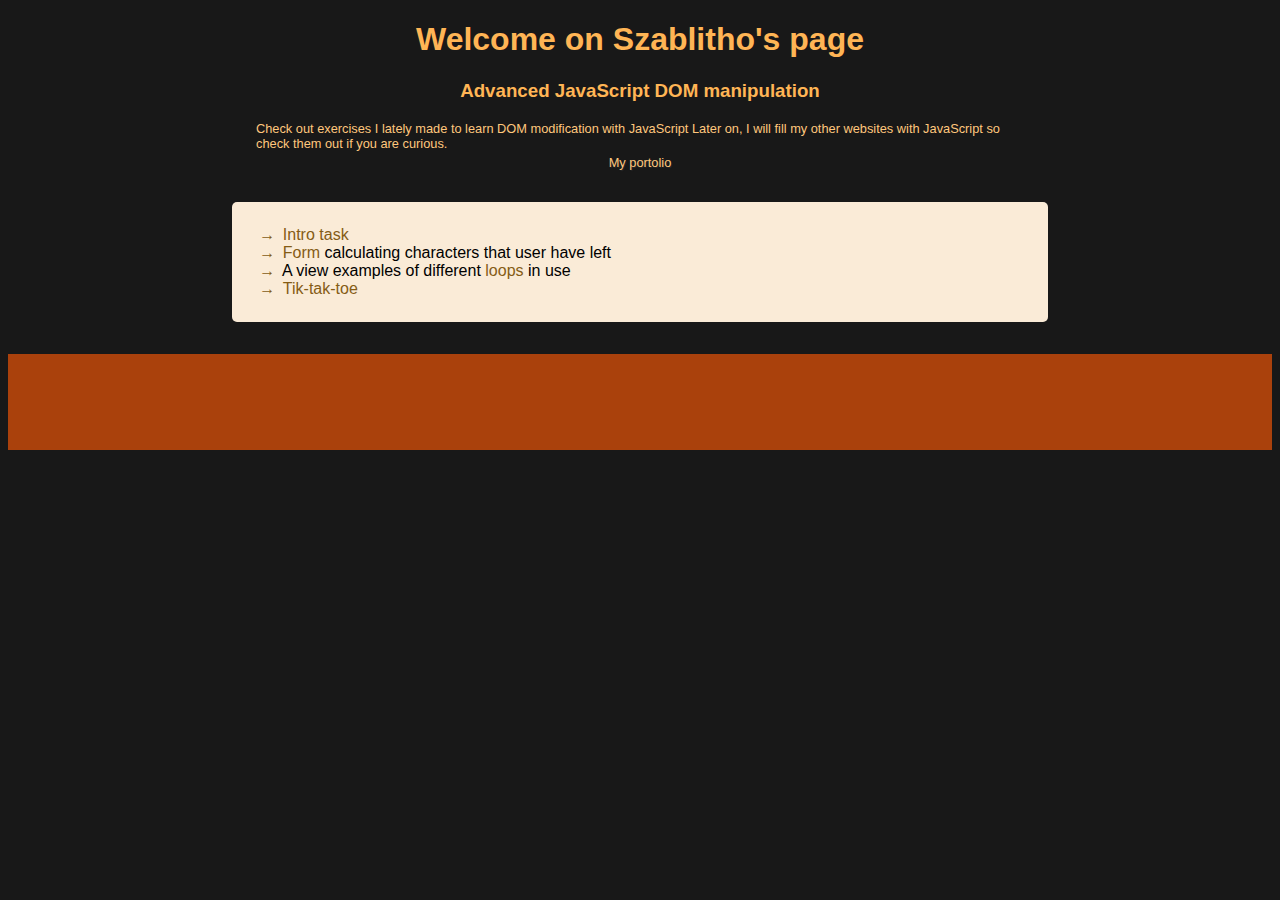
<file: index.html>
<!DOCTYPE html>
<html lang="en">
<head>
  <meta charset="UTF-8">
  <meta http-equiv="X-UA-Compatible" content="IE=edge">
  <meta name="viewport" content="width=device-width, initial-scale=1.0">
  <title>Advanced JavaScript DOM</title>
  <link rel="stylesheet" href="main.css">
</head>
<body>
  <header>
    <h1>Welcome on Szablitho's page</h1>
    <h3>Advanced JavaScript DOM manipulation</h2>
    <p>Check out exercises I lately made to learn DOM modification with JavaScript
      Later on, I will fill my other websites with JavaScript so check them out if you are curious.
      <a class="github-link" href="https://github.com/Szablitho">My portolio</a>
    </p>
  </header>
  <main>
    <ul>
      <li>
        <a href="exercise2/index.html">Intro task</a>
      </li>
      <li> <a href="formCounter/index.html">Form </a>
        calculating characters that user have left
      </li>
      <li>
        A view examples of different
        <a href="loops-in-action/index.html"> loops </a>
        in use
      </li>
      <li>
        <a href="tik-tac-toe/index.html">Tik-tak-toe</a>
      </li>
    </ul>
  </main>
 <footer></footer>
</body>
</html>
</file>
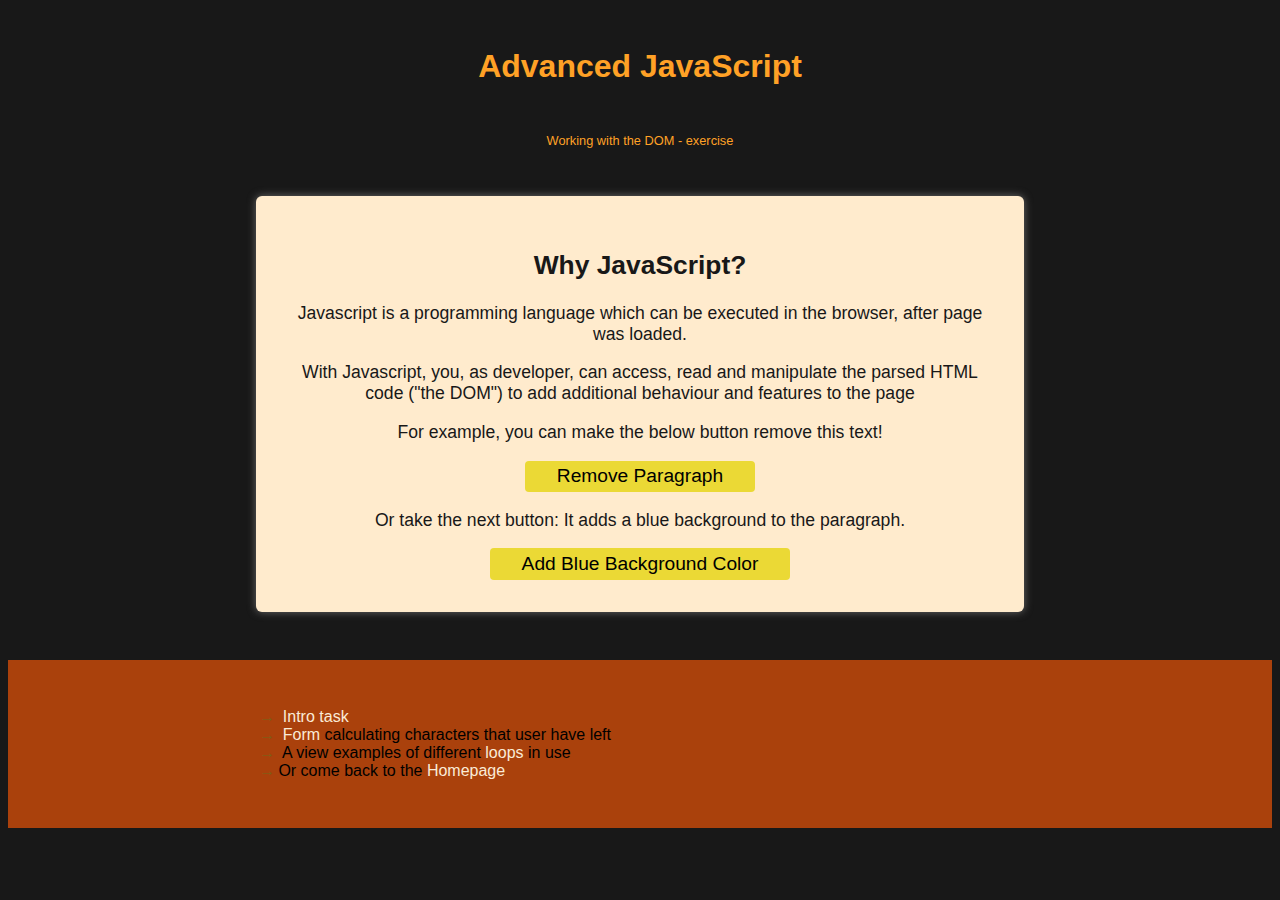
<file: exercise2/index.html>
<!DOCTYPE html>
<html lang="en">
<head>
  <meta charset="UTF-8">
  <meta http-equiv="X-UA-Compatible" content="IE=edge">
  <meta name="viewport" content="width=device-width, initial-scale=1.0">
  <title>Advanced DOM manipulation</title>
  <link rel="stylesheet" href="../main.css">
  <link rel="stylesheet" href="style.css">
  <script src="script.js" defer></script>
</head>
<body>
  <header>
    <h1>Advanced JavaScript</h1>
    <p>Working with the DOM - exercise</p>
  </header>
  <section>
    <h2>Why JavaScript?</h2>
    <p>
      Javascript is a programming language which can be executed in the browser, after page was loaded.
    </p>
    <p>With Javascript, you, as developer, can access, read and manipulate the parsed HTML code ("the DOM") to add additional behaviour and features to the page
    </p>
    <p>
      For example, you can make the below button remove this text!
    </p>
    <button class="first-button">Remove Paragraph</button>
    <p>
      Or take the next button: It adds a blue background to the paragraph.
    </p>
    <button id="second-button">Add Blue Background Color</button>
  </section>
  <footer>
    <ul>
      <li>
        <a href="index.html">Intro task</a>
      </li>
      <li> <a href="../formCounter/index.html">Form </a>
        calculating characters that user have left
      </li>
      <li>
        A view examples of different
        <a href="../loops-in-action/index.html"> loops </a>
        in use
      </li>
      <li>Or come back to the <a href="../index.html">Homepage</a></li>
    </ul>
  </footer>
</body>
</html>
</file>
<file: main.css>
body {
  --black-color: rgb(24,24,24);
  --orange-color-300: rgb(255, 181, 85);
  --orange-color-500: rgb(255, 161, 38);
  --orange-color-900: rgb(133, 92, 21);
  font-family: Arial, Helvetica, sans-serif;
  background-color: rgb(24, 24, 24);
}
header {
  text-align: center;
  color: var(--orange-color-300);
}
header p {
  margin: 0 auto;
  text-align: left;
  width: 60vw;
  color: rgb(255, 199, 125);
  font-size: 0.8rem;
}
header a {
  display: block;
  margin: 0.3rem;
  text-align: center;
  text-decoration: none;
  color: var(--orange-color);
  text-shadow: 1px 1px 1px rgb(43, 43, 43);
}
main {
  background-color: antiquewhite;
  border-radius: 5px;
  width: 60vw;
  padding: 1.5rem;
  margin: 2rem auto;
}
ul {
  margin: 0 auto;
  width: 60vw;
  list-style: none;
  padding: 0;
}
ul li::before {
  content: "\2192";
  color: var(--orange-color-900);
  margin: 0.2rem;
}
ul a {
  font-size: 1rem;
  text-decoration: none;
  color: rgb(19, 19, 19);
  color: var(--orange-color-900);
}
ul a:hover {
  /* text-shadow for better contrast and hover visibility */
  text-shadow: 1px 1px 1px rgb(32, 32, 32);
  color: var(--orange-color-500);
}
footer {
  background-color: rgb(170, 65, 12);
  padding: 3rem;
}
footer a {
  text-decoration: none;
  color:antiquewhite;
  font-size: 1rem;
}
footer a:hover {
  text-decoration: underline;
  text-decoration-color: antiquewhite;
  text-shadow: 1px 1px 1px black;
}
</file>
<file: exercise2/style.css>
header, section, header p {
  color: var(--orange-color-500);
  text-align: center;
  margin: 3rem auto 0;
}
section {
  background-color: blanchedalmond;
  color: var(--black-color);
  padding: 2rem;
  width: 55vw;
  margin: 3rem auto;
  border-radius: 6px;
  box-shadow: 0 0 8px rgb(106, 106, 106);
  font-size: 1.1rem;
}
button {
  border: none;
  padding: 0.3rem 2rem;
  font-size: 1.2rem;
  background-color: rgb(235, 217, 53);
  border-radius: 4px;
}
button:hover {
  background-color: rgb(221,199,5);
  border-color: rgb(221,199,5);
}
p.bigger-font {
  font-size: 1.4rem;
}
</file>
